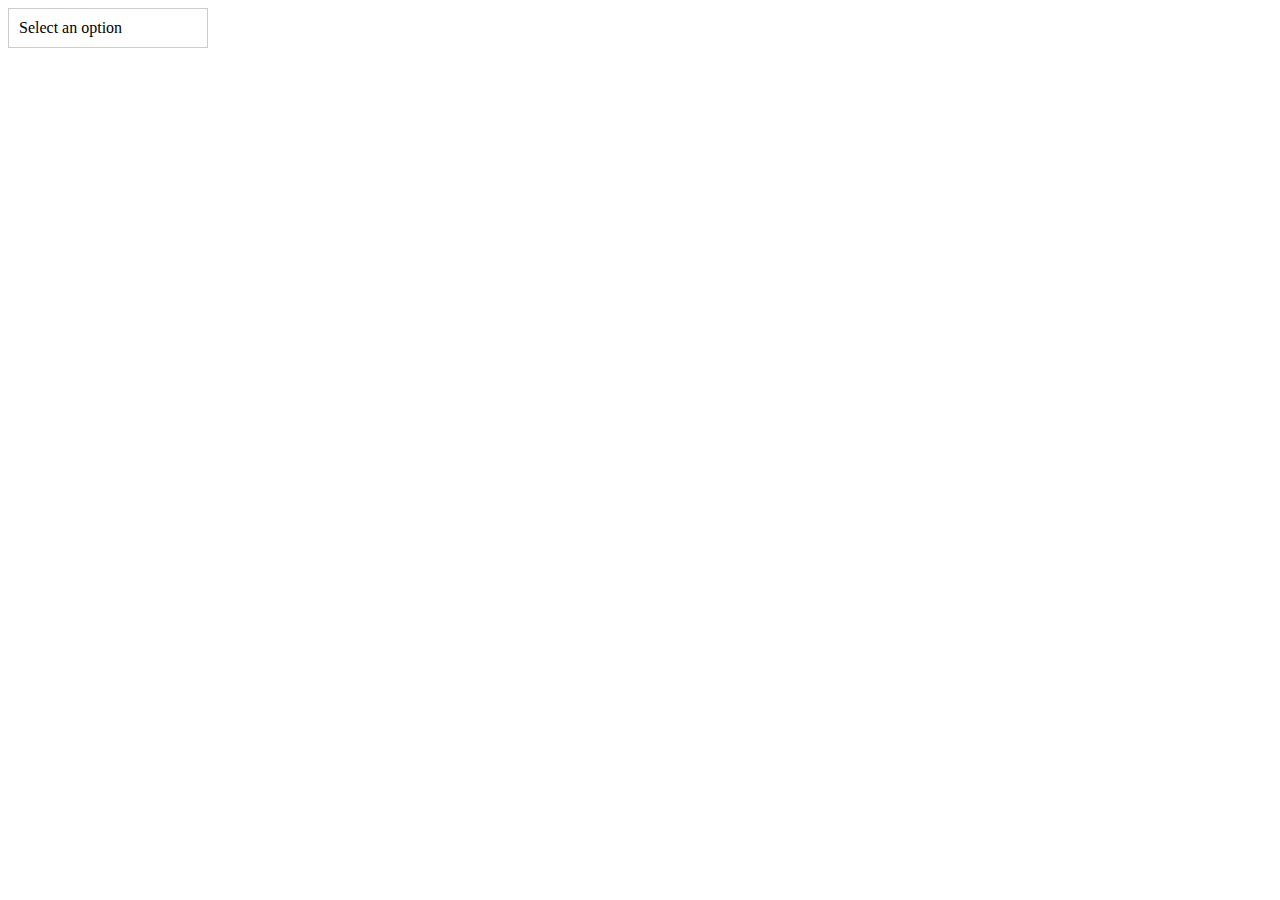
<file: as.html>
<!DOCTYPE html>
<html lang="en">

<head>
  <meta charset="UTF-8">
  <meta name="viewport" content="width=device-width, initial-scale=1.0">
  <title>Calendar</title>
  <style>
    .custom-dropdown {
      position: relative;
      width: 200px;
    }

    .selected-item {
      padding: 10px;
      border: 1px solid #ccc;
      cursor: pointer;
    }

    .dropdown-list {
      display: none;
      position: absolute;
      top: 100%;
      left: 0;
      width: 100%;
      background-color: #fff;
      border: 1px solid #ccc;
      list-style: none;
      padding: 0;
    }

    .dropdown-list li {
      padding: 10px;
    }

    .dropdown-list li:hover {
      background-color: #f0f0f0;
    }
  </style>
</head>

<body>

  <div class="custom-dropdown">
    <div class="selected-item">Select an option</div>
    <ul class="dropdown-list">
      <li>Option 1</li>
      <li>Option 2</li>
      <li>Option 3</li>
    </ul>
  </div>

  <script>
    document.addEventListener("DOMContentLoaded", function () {
      const selectedItem = document.querySelector(".selected-item");
      const dropdownList = document.querySelector(".dropdown-list");

      selectedItem.addEventListener("click", function () {
        dropdownList.style.display = dropdownList.style.display === "block" ? "none" : "block";
      });

      dropdownList.addEventListener("click", function (event) {
        if (event.target.tagName === "LI") {
          selectedItem.textContent = event.target.textContent;
          
          dropdownList.style.display = "none";
        }
      });

      document.addEventListener("click", function (event) {
        if (!selectedItem.contains(event.target)) {
          dropdownList.style.display = "none";
        }
      });
    });

  </script>

</body>

</html>
</file>
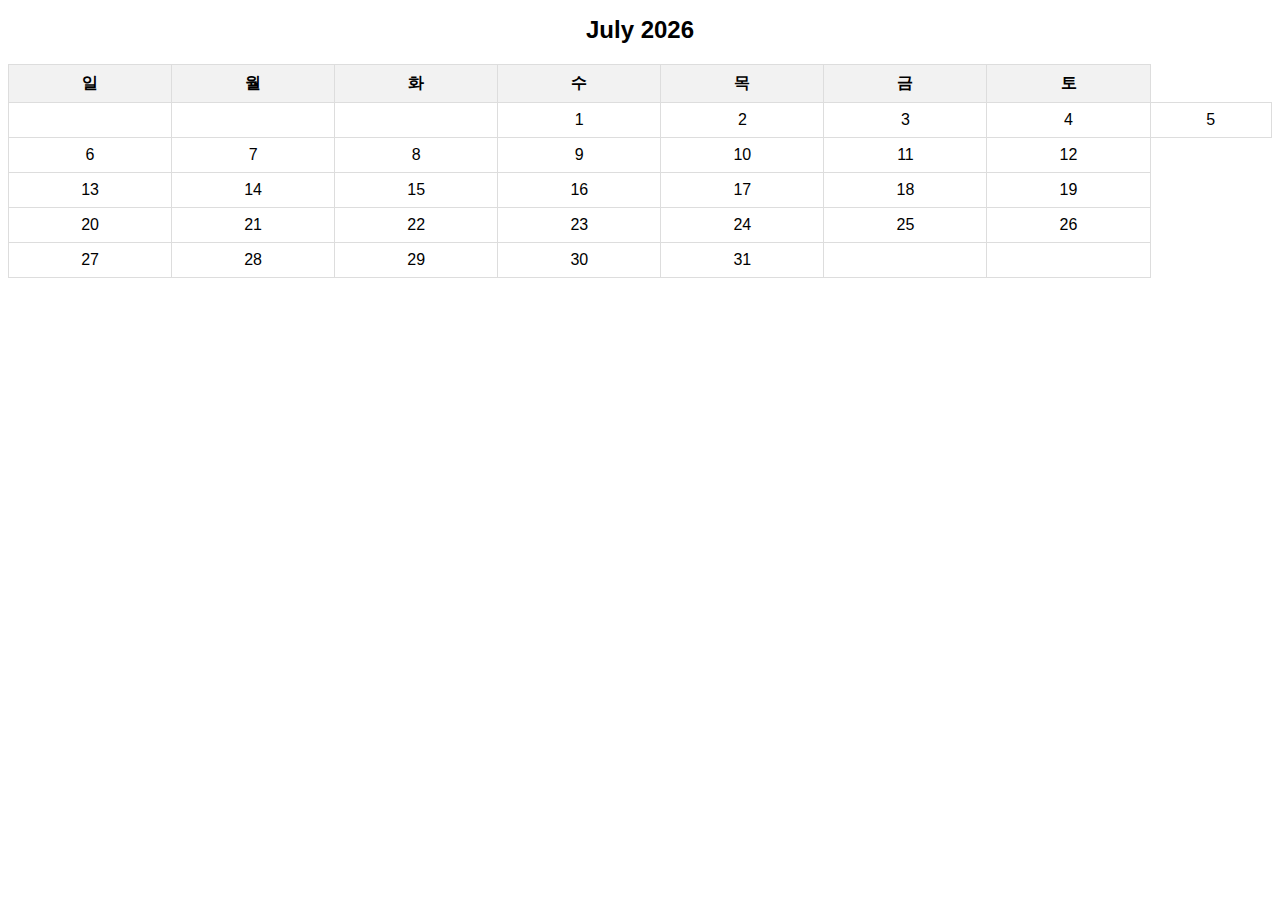
<file: temp.html>
<!DOCTYPE html>
<html lang="en">
<head>
  <meta charset="UTF-8">
  <meta name="viewport" content="width=device-width, initial-scale=1.0">
  <title>Calendar</title>
  <style>
    body {
      font-family: Arial, sans-serif;
    }
    table {
      width: 100%;
      border-collapse: collapse;
    }
    th, td {
      border: 1px solid #ddd;
      padding: 8px;
      text-align: center;
    }
    th {
      background-color: #f2f2f2;
    }
    .current-month {
      text-align: center;
      font-size: 24px;
      margin-bottom: 20px;
    }
  </style>
</head>
<body>

<h1 class="current-month"></h1>

<table>
  <thead>
    <tr>
      <th>일</th>
      <th>월</th>
      <th>화</th>
      <th>수</th>
      <th>목</th>
      <th>금</th>
      <th>토</th>
    </tr>
  </thead>
  <tbody id="calendar-body">
    <!-- Calendar days will be inserted here -->
  </tbody>
</table>

<script src="https://code.jquery.com/jquery-3.6.0.min.js"></script>
<script>
  $(document).ready(function() {
    // Get current date
    var currentDate = new Date();

    // Display current month and year
    var currentMonth = currentDate.toLocaleString('en-US', { month: 'long' });
    var currentYear = currentDate.getFullYear();
    $('.current-month').text(currentMonth + ' ' + currentYear);

    // Get the number of days in the current month
    var numberOfDays = new Date(currentDate.getFullYear(), currentDate.getMonth() + 1, 0).getDate();

    // Get the first day of the month
    var firstDayOfMonth = new Date(currentDate.getFullYear(), currentDate.getMonth(), 1).getDay();

    // Create a table row to hold the calendar days
    var calendarRow = $('<tr></tr>');

    // Fill in the empty cells before the first day of the month
    for (var i = 0; i < firstDayOfMonth; i++) {
      calendarRow.append('<td></td>');
    }

    // Fill in the days of the month
    for (var i = 1; i <= numberOfDays; i++) {
      // Append each day to the calendar row
      calendarRow.append('<td>' + i + '</td>');

      // If it's the last day of the week, start a new row
      if ((firstDayOfMonth + i - 1) % 7 == 0) {
        $('#calendar-body').append(calendarRow);
        calendarRow = $('<tr></tr>'); // Start a new row
      }
    }

    // Fill in any remaining empty cells at the end of the month
    while (calendarRow.children().length < 7) {
      calendarRow.append('<td></td>');
    }

    // Append the last row to the calendar body
    $('#calendar-body').append(calendarRow);
  });
</script>

</body>
</html>
</file>
